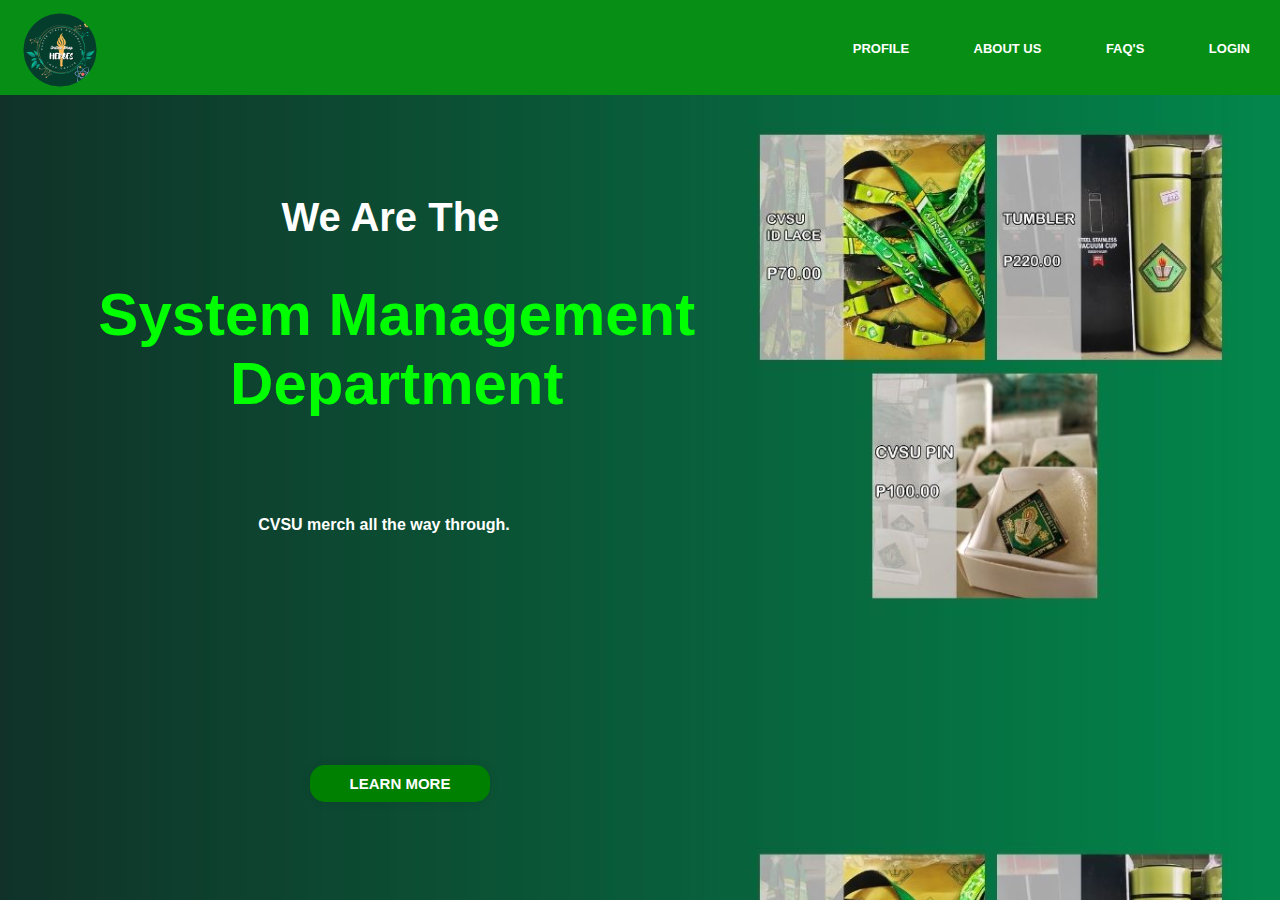
<file: System Management/index.html>
<!DOCTYPE html>
    <head>
        <link rel="stylesheet" href="style.css">
        <title>System Management</title>
    </head>
    <body style="background-image: url('staticbg.jpg'); background-size:cover;">
        <div class="navbar">
            <img src="logo.png" class="logo">
        <ul>
            <li><a href="Profile.html">Profile</a></li>
            <li><a href="About us.html">About us</a></li>
            <li><a href="FAQ.html">FAQ's</a></li>
            <li><a href="Loginform.html">Login</a></li>
        </ul>
    </div>
   <h2 class="bannertext1">We Are The</h2>
   <h1 class="bannertext2">System Management Department</h1><br>
   <br>
   <h4 class="bannertext3">CVSU merch all the way through.</h4><br>
   <a href="#" class="btn">Learn More</a>


    </body>
</file>
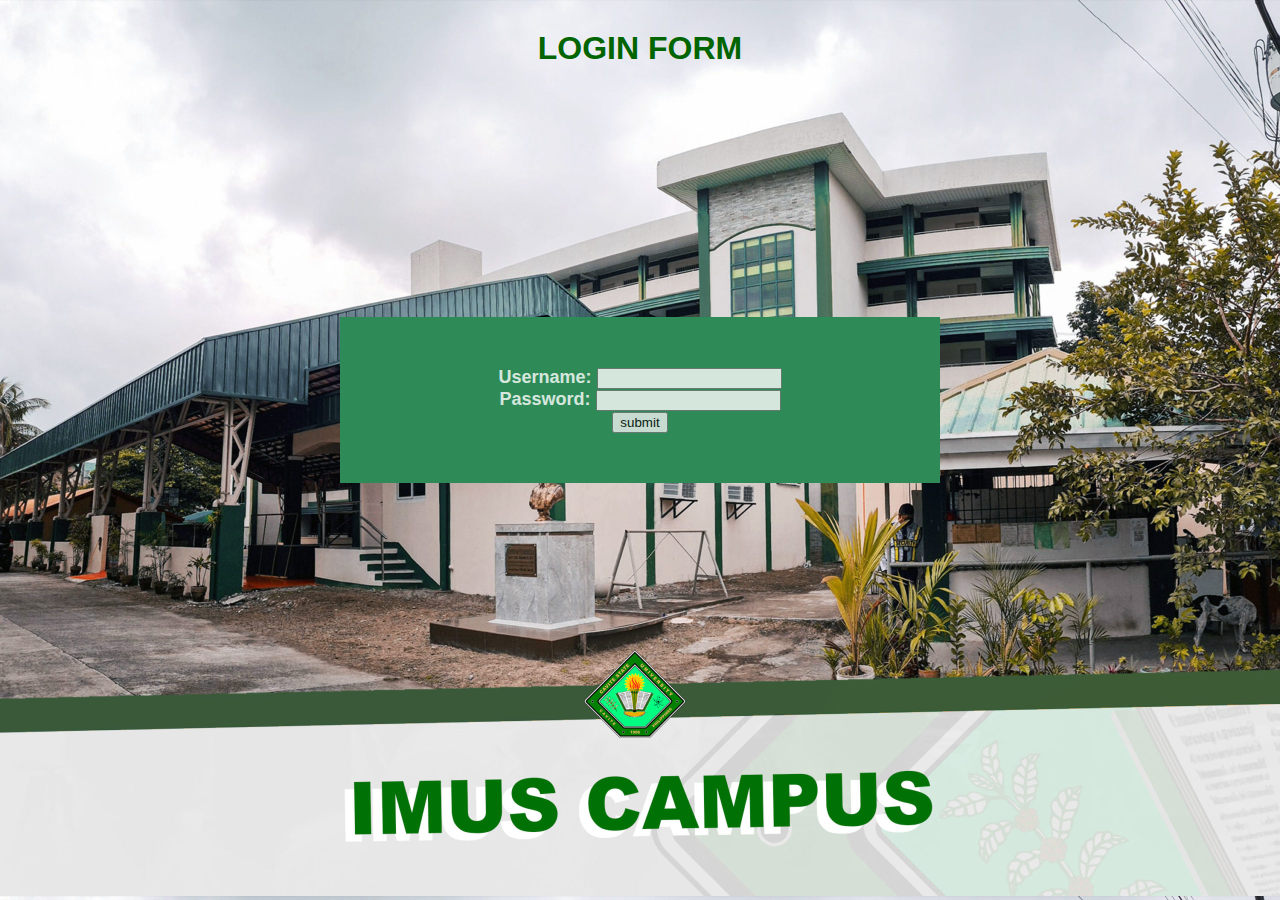
<file: System Management/Loginform.html>
<!DOCTYPE html>
    <head>
        <link rel="stylesheet" href="style.css">
        <title>Log In</title>
    </head>
    <body style="background-image: url('background.jpg');">
        <center>
        <h1 class="Loginheader">LOGIN FORM</h1>
        <div class="Login">
        <form action="index.html" method="post">
            <div class="label">
            <label for="username">Username:</label>
            <input type="text" id="username" name="username" required><br>
            
            <label for="password">Password:</label>
            <input type="password" id="password" name="password" required><br>
            <div class="submit">
            <input type="submit" value="submit">
        </div>
    </div>

        </form>
    </div>
    </center>
    </body>
</file>
<file: System Management/style.css>
body {
    background-image: url("/background.jpg");
    background-size: cover; 
    margin: 0px;
    font-family: sans-serif;
}
.navbar{
    background-color: #068f14;
    width: 100vw;
    display: flex;
    align-items: center;
    justify-content: space-between;
}
.logo{
    margin-left: 20px;
    margin-top: 10px;
    margin-bottom: 5px;
    width: 80px;
    cursor: pointer;
}
.navbar ul li{
    font-size: small;
    list-style: none;
    margin: 0 30px;
    display: inline-block;
    position: relative;
}
.navbar ul li a{
    text-decoration: none;
    color: white;
    text-transform: uppercase;
    font-weight: 700;}
.navbar ul li::after{
    content: '';
    height: 3px;
    width: 0;
    background: white;
    position: absolute;
    left: 0;
    bottom: -10px;
    transition: 0.5s;
}
.navbar ul li:hover:after{
    width: 100%;
}
.Orgchart {
    margin-left: 25%;
}
.List {
    margin-left: 40%;
}
p {
    text-align: center;
}
h1 {
    text-align: center;
}
.mission {
    border: 1px solid;
    background-color: greenyellow;
    max-width: 200px;
    margin-left: 550px;
}
.vision {
    border: 1px solid;
    background-color: greenyellow;
    max-width: 200px;
    margin-left: 550px;
}
.objectives {
    border: 1px solid;
    background-color: greenyellow;
    max-width: 200px;
    margin-left: 550px;
}
.chart {
    border: 1px solid;
    background-color: greenyellow;
    max-width: 300px;
    margin-left: 500px;
}
.previous {
    text-align: center;
}
.companyprof {
    text-align: center;
}
.profiletext {
    text-align: center;
    margin: 50px;
    font-size: large;
}
.missiontext {
    text-align: center;
    margin: 30px;
}
.Login{
    text-align: center;
    margin-top: 250px;
    color: white;
    font-weight: 600;
    font-size: large;
    background-color: seagreen;
    padding: 50px;
    max-width: 500px;
}
.Loginheader{
    font-family: Arial, Helvetica, sans-serif;
color: darkgreen;
font-weight: 600;
font-size: xx-large;
margin-top: 30px;
text-align: center;
}
.label{
    opacity: 80%;
}
.bannertext1{
    color: white;
    text-align: center;
    margin-top: 100px;
    margin-right: 39%;
    font-size: 40px;
}
.bannertext2{
    color: lime;
    margin-right: 38%;
    padding: 0px;
    font-size: 60px;
}
.bannertext3{
    color: white;
    text-align: center;
    margin-right: 40%;
    margin-bottom: 50px;
}
.btn{
    font-family: sans-serif;
    font-size: 15px;
    font-weight: bold;
    background: green;
    width: 160px;
    padding: 10px;
    text-decoration: none;
    text-transform: uppercase;
    color: #fff;
    border-radius: 15px;
    cursor: pointer;
    box-shadow: 0 0 10px rgba(0, 0, 0, 0.1);
    -webkit-transition-duration: 0.3s;
    transition-duration: 0.3s;
    -webkit-transition-property: box-shadow, transform;
    transition-property: box-shadow, transform;
    position: absolute;
    left: 310px;
    top: 85%;
    text-align: center;
}
.btn:hover, .btn:focus, .btn:active{
    box-shadow: 0 0 20px rgba(0, 0, 0, 0.5);
    -webkit-transform: scale(1.1);
    transform: scale(1.1);
}
</file>
